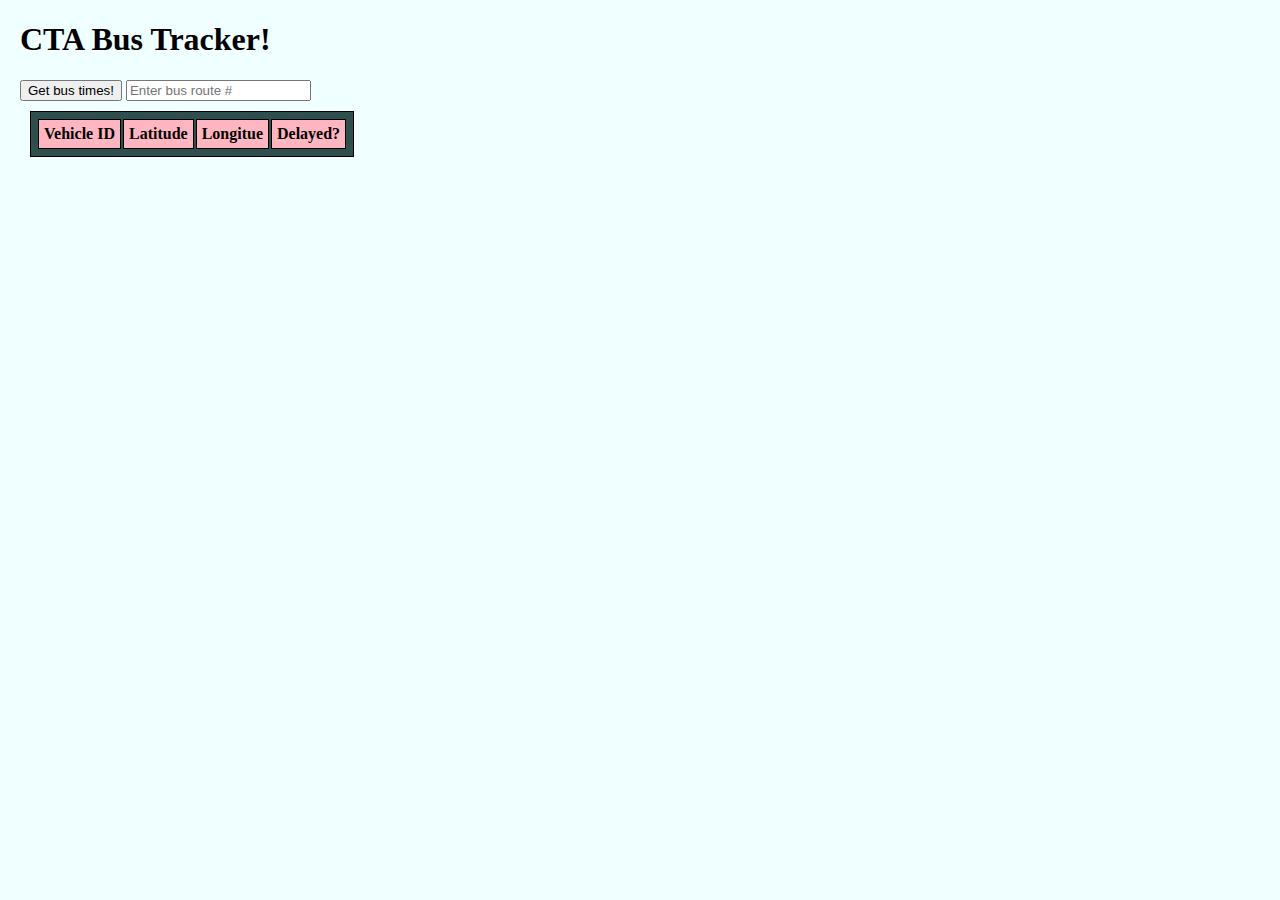
<file: live_data/example/index.html>
<!DOCTYPE html>
<html>

	<head>
		<title>GWC Live Data with APIs</title>
		<script
src="https://code.jquery.com/jquery-3.3.1.min.js"
integrity="sha256-FgpCb/KJQlLNfOu91ta32o/NMZxltwRo8QtmkMRdAu8="
crossorigin="anonymous"></script>
		<script src="js/script.js"></script>
		<link rel="stylesheet" type="text/css" href="css/style.css">
	</head>

	<body>

		<h1>CTA Bus Tracker!</h1>
		<button id="get_bus_times_button">Get bus times!</button>

		<input id="bus_route_number" placeholder="Enter bus route #"></input>

		<table id="bus_times_table">
			<thead>
				<th>Vehicle ID</th>
				<th>Latitude</th>
				<th>Longitue</th>
				<th>Delayed?</th>
			</thead>
			<tbody>
			</tbody>
		</table>

	</body>

</html>
</file>
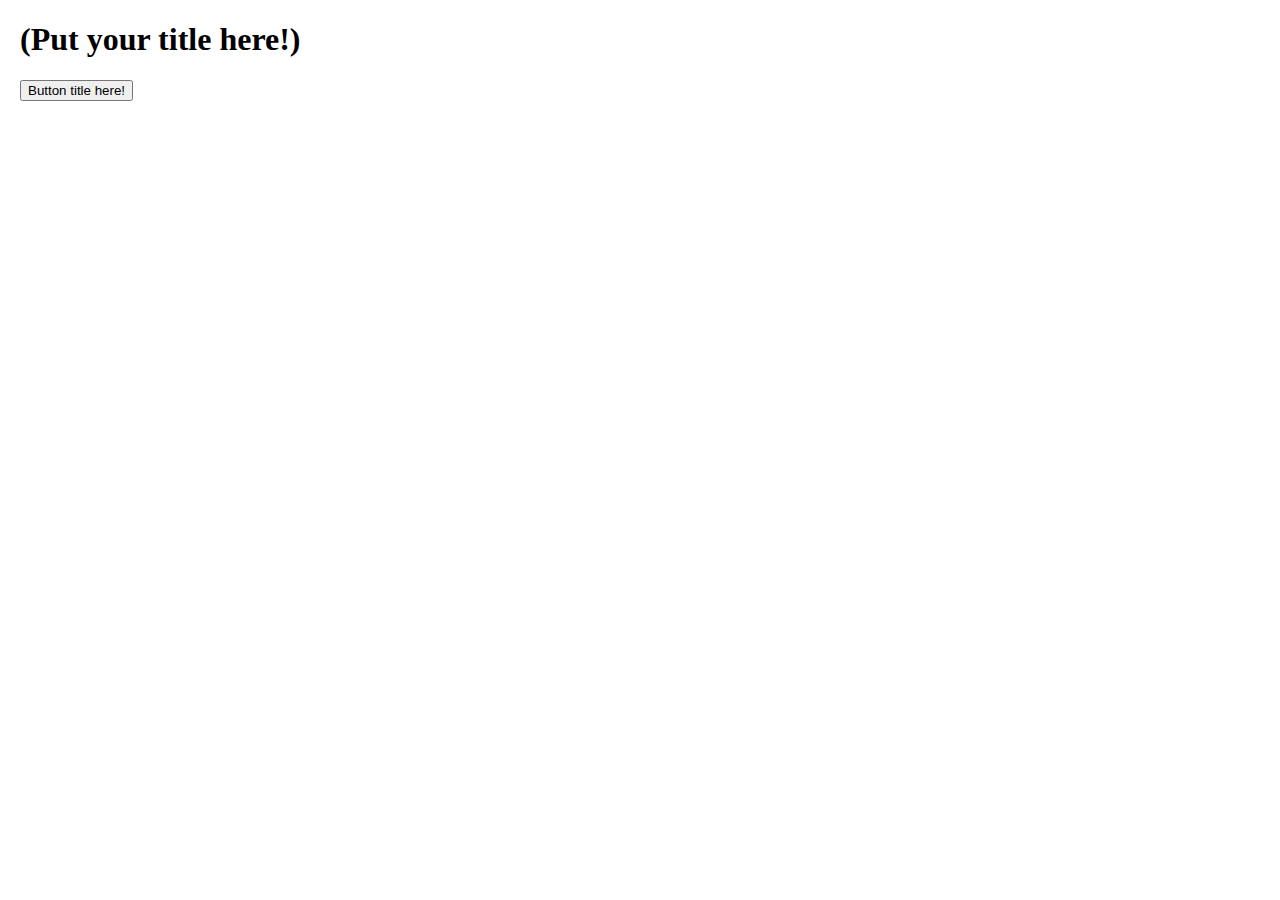
<file: live_data/starter_code/index.html>
<!DOCTYPE html>
<html>

	<head>
		<title>GWC Randomness</title>
		<script
src="https://code.jquery.com/jquery-3.3.1.min.js"
integrity="sha256-FgpCb/KJQlLNfOu91ta32o/NMZxltwRo8QtmkMRdAu8="
crossorigin="anonymous"></script>
		<script src="js/script.js"></script>
		<link rel="stylesheet" type="text/css" href="css/style.css">
	</head>

	<body>

		<h1>(Put your title here!)</h1>
		<button id="">Button title here!</button>
		<h1 id=""></h1>

	</body>

</html>
</file>
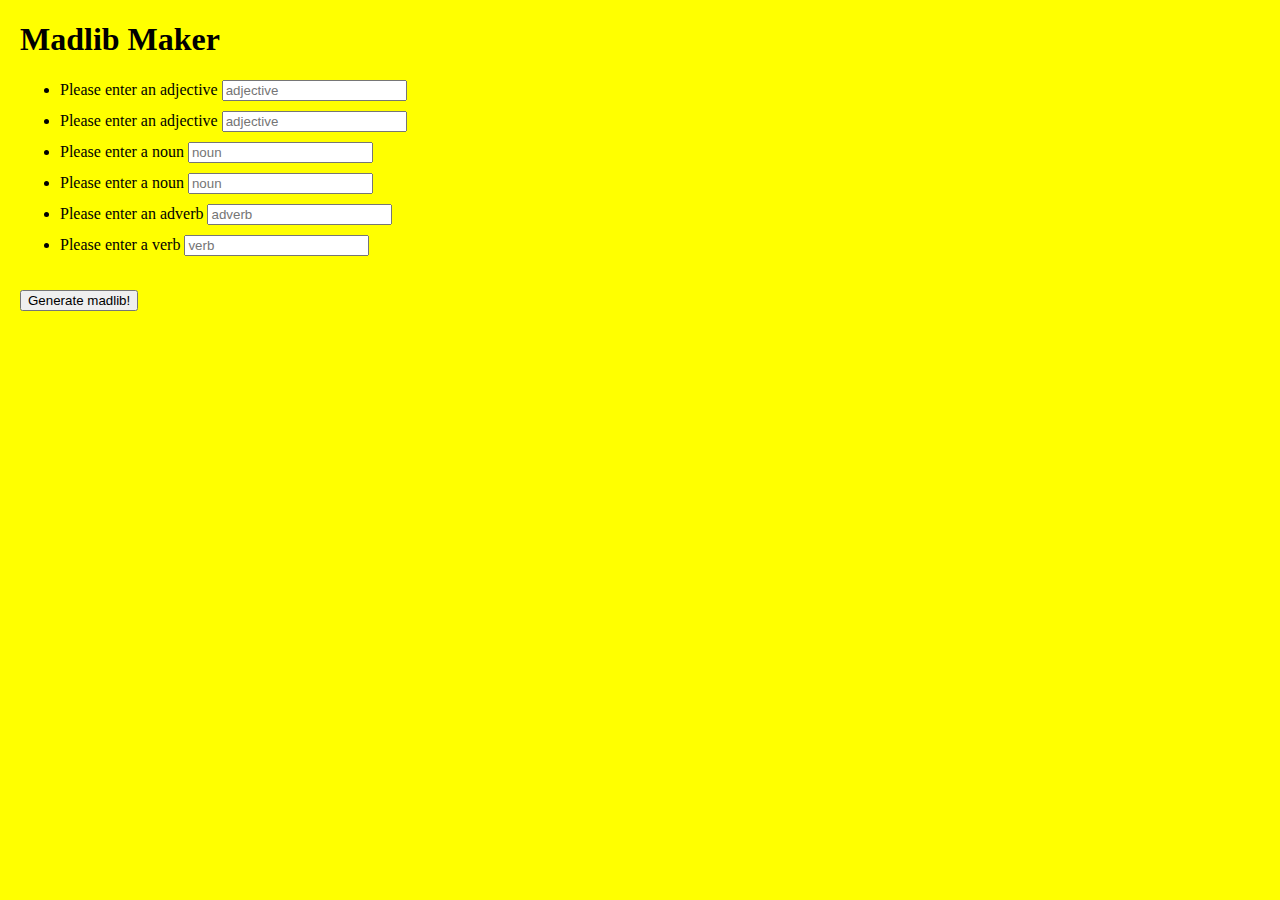
<file: madlib/example/index.html>
<!DOCTYPE html>
<html>

	<head>
		<title>GWC Madlib</title>
		<script
src="https://code.jquery.com/jquery-3.3.1.min.js"
integrity="sha256-FgpCb/KJQlLNfOu91ta32o/NMZxltwRo8QtmkMRdAu8="
crossorigin="anonymous"></script>
		<script src="js/script.js"></script>
		<link rel="stylesheet" type="text/css" href="css/style.css">
	</head>

	<body>

		<h1>Madlib Maker</h1>

		<form>
			<ul>
				<li>Please enter an adjective <input type="text" id="adj1" placeholder="adjective"></li>
				<li>Please enter an adjective <input type="text" id="adj2" placeholder="adjective"></li>
				<li>Please enter a noun <input type="text" id="noun1" placeholder="noun"></li>
				<li>Please enter a noun <input type="text" id="noun2" placeholder="noun"></li>
				<li>Please enter an adverb <input type="text" id="adv1" placeholder="adverb"></li>
				<li>Please enter a verb <input type="text" id="verb1" placeholder="verb"></li>
			</ul>
		</form>

		<br>
		<button id="enter_button">Generate madlib!</button>
		<p id="result"></p>

	</body>

</html>
</file>
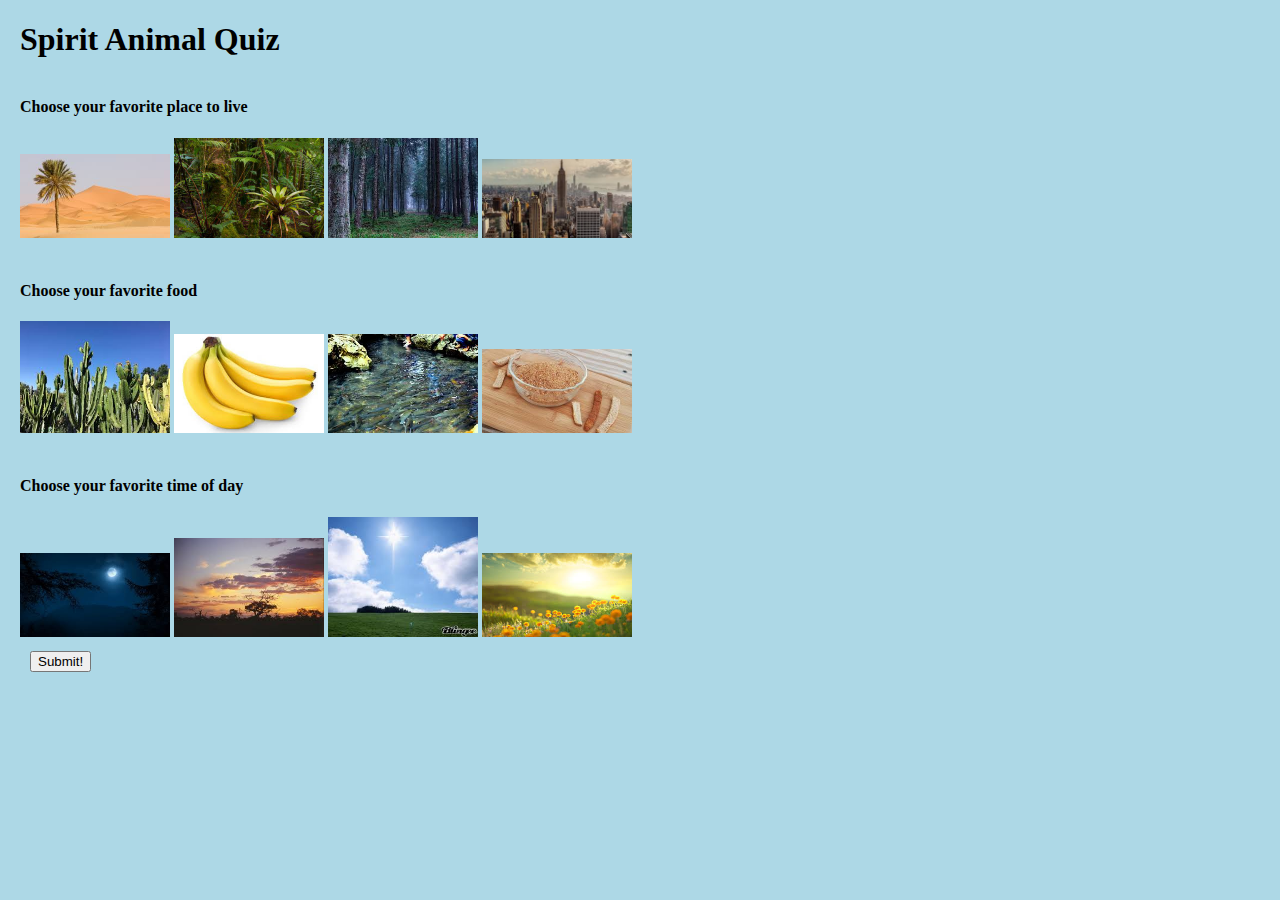
<file: quiz/example/index.html>
<!DOCTYPE html>
<html>

	<head>
		<title>GWC Personality Quiz</title>
		<script
src="https://code.jquery.com/jquery-3.3.1.min.js"
integrity="sha256-FgpCb/KJQlLNfOu91ta32o/NMZxltwRo8QtmkMRdAu8="
crossorigin="anonymous"></script>
		<script src="js/script.js"></script>
		<link rel="stylesheet" type="text/css" href="css/style.css">
	</head>

	<body>

		<h1>Spirit Animal Quiz</h1>

		<h4>Choose your favorite place to live</h4>
		<img class="setting" id="desert_image" alt="desert_image" src="images/desert.jpg">
		<img class="setting" id="rainforst_image" alt="rainforest_image" src="images/rainforest.jpg">
		<img class="setting" id="forest_image" alt="forest_image" src="images/forest.jpg">
		<img class="setting" id="city_image" alt="city_image" src="images/city.jpg">

		<h4>Choose your favorite food</h4>
		<img class="food" id="cactus_image" alt="cactus_image" src="images/cactus.jpg">
		<img class="food" id="banana_image" alt="banana_image" src="images/banana.jpg">
		<img class="food" id="fish_image" alt="fish_image" src="images/fish.jpg">
		<img class="food" id="crumbs_image" alt="crumbs_image" src="images/crumbs.jpg">

		<h4>Choose your favorite time of day</h4>
		<img class="time" id="night_image" alt="night_image" src="images/night.jpg">
		<img class="time" id="dusk_image" alt="dusk_image" src="images/dusk.jpg">
		<img class="time" id="noon_image" alt="noon_image" src="images/noon.jpg">
		<img class="time" id="morning_image" alt="morning_image" src="images/morning.jpg">

		<br>

		<button id="enter_button">Submit!</button>

		<h2 id="result"></h2>

	</body>

</html>
</file>
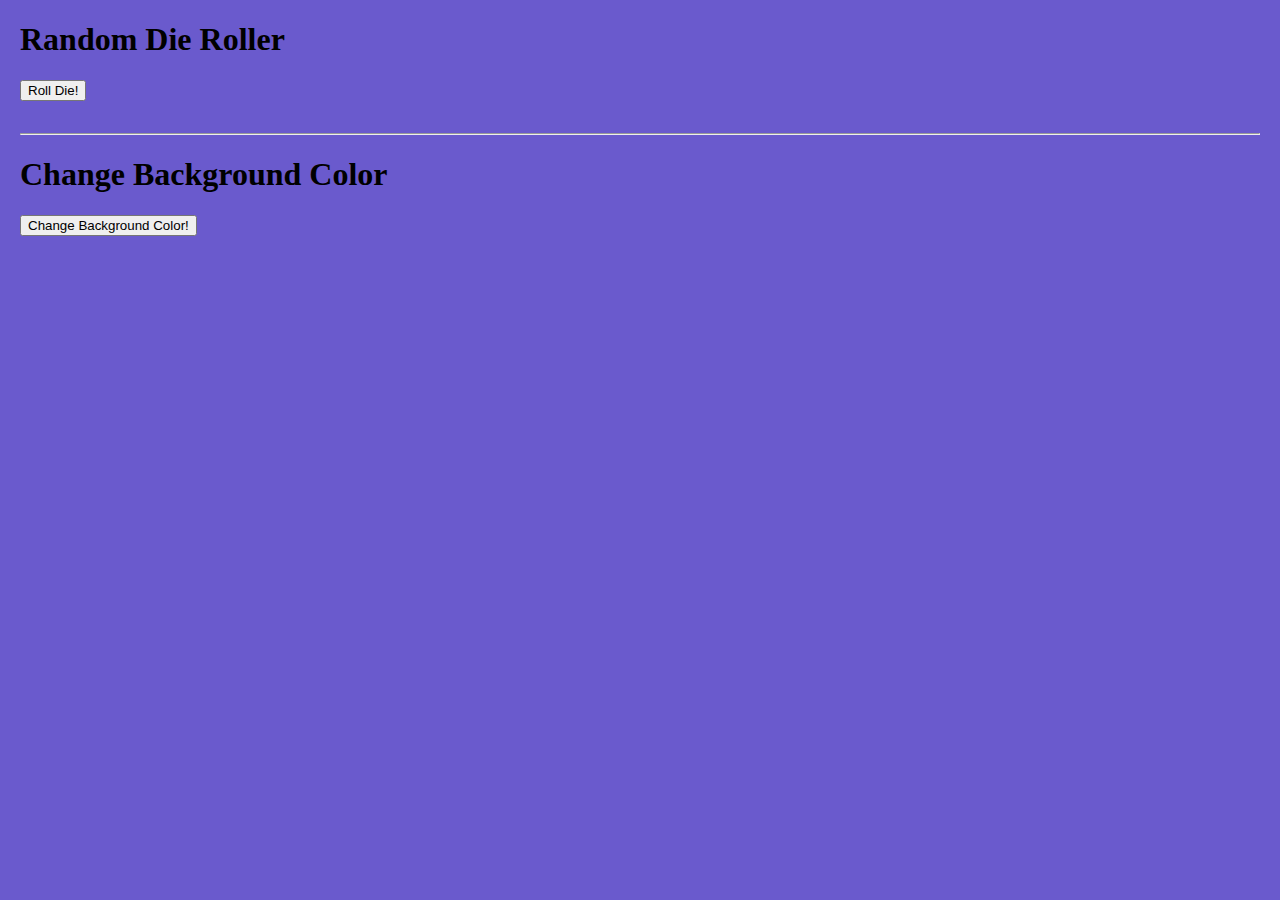
<file: randomness/example/index.html>
<!DOCTYPE html>
<html>

	<head>
		<title>GWC Randomness</title>
		<script
src="https://code.jquery.com/jquery-3.3.1.min.js"
integrity="sha256-FgpCb/KJQlLNfOu91ta32o/NMZxltwRo8QtmkMRdAu8="
crossorigin="anonymous"></script>
		<script src="js/script.js"></script>
		<link rel="stylesheet" type="text/css" href="css/style.css">
	</head>

	<body>

		<h1>Random Die Roller</h1>
		<button id="roll_die_button">Roll Die!</button>
		<h1 id="number"></h1>

		<hr>

		<h1>Change Background Color</h1>
		<button id="background_color_button">Change Background Color!</button>

	</body>

</html>
</file>
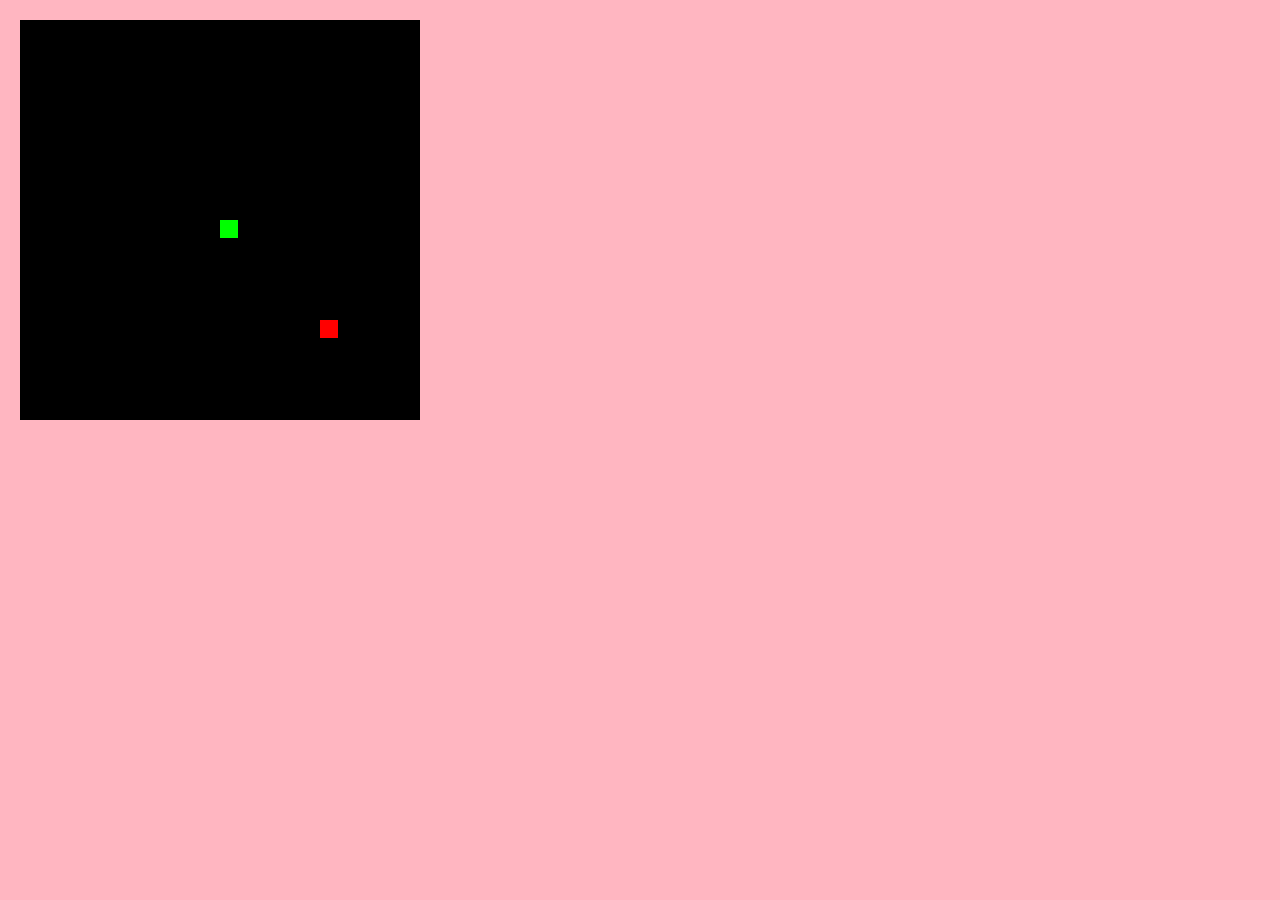
<file: snake/example/index.html>
<!DOCTYPE html>
<html>

	<head>
		<title>GWC Snake Game</title>
		<script
src="https://code.jquery.com/jquery-3.3.1.min.js"
integrity="sha256-FgpCb/KJQlLNfOu91ta32o/NMZxltwRo8QtmkMRdAu8="
crossorigin="anonymous"></script>
		<script src="js/script.js"></script>
		<link rel="stylesheet" type="text/css" href="css/style.css">
	</head>

	<body>

		<canvas id="gc" width="400" height="400"></canvas>

	</body>

</html>
</file>
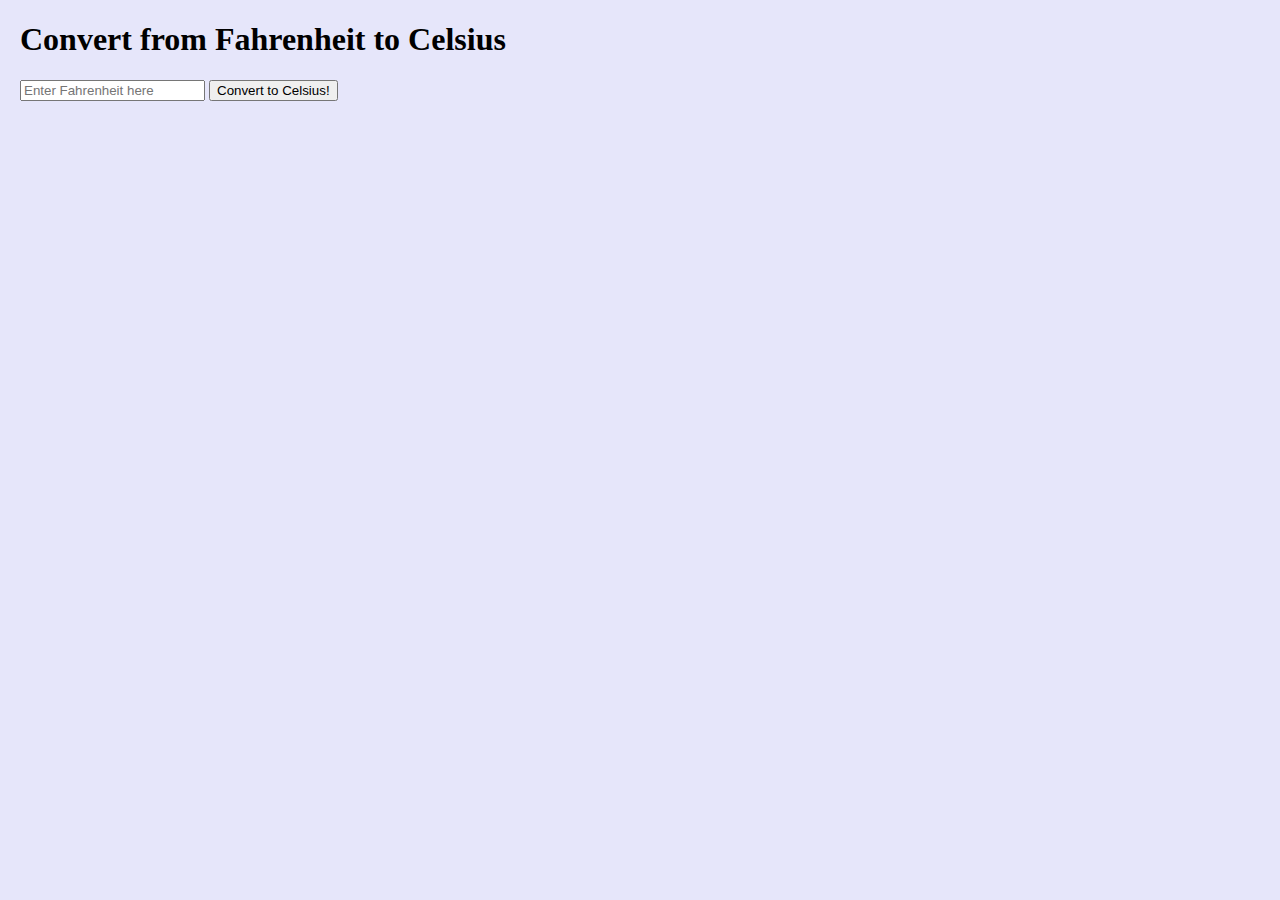
<file: unit_conversion/example/index.html>
<!DOCTYPE html>
<html>

	<head>
		<title>GWC Unit Conversion</title>
		<script
src="https://code.jquery.com/jquery-3.3.1.min.js"
integrity="sha256-FgpCb/KJQlLNfOu91ta32o/NMZxltwRo8QtmkMRdAu8="
crossorigin="anonymous"></script>
		<script src="js/script.js"></script>
		<link rel="stylesheet" type="text/css" href="css/style.css">
	</head>

	<body>
		<h1>Convert from Fahrenheit to Celsius</h1>

		<input id="fahrenheit" placeholder="Enter Fahrenheit here"></input>
		<button id="convert_button">Convert to Celsius!</button>

		<h3 id="celsius"></h3>
	</body>

</html>
</file>
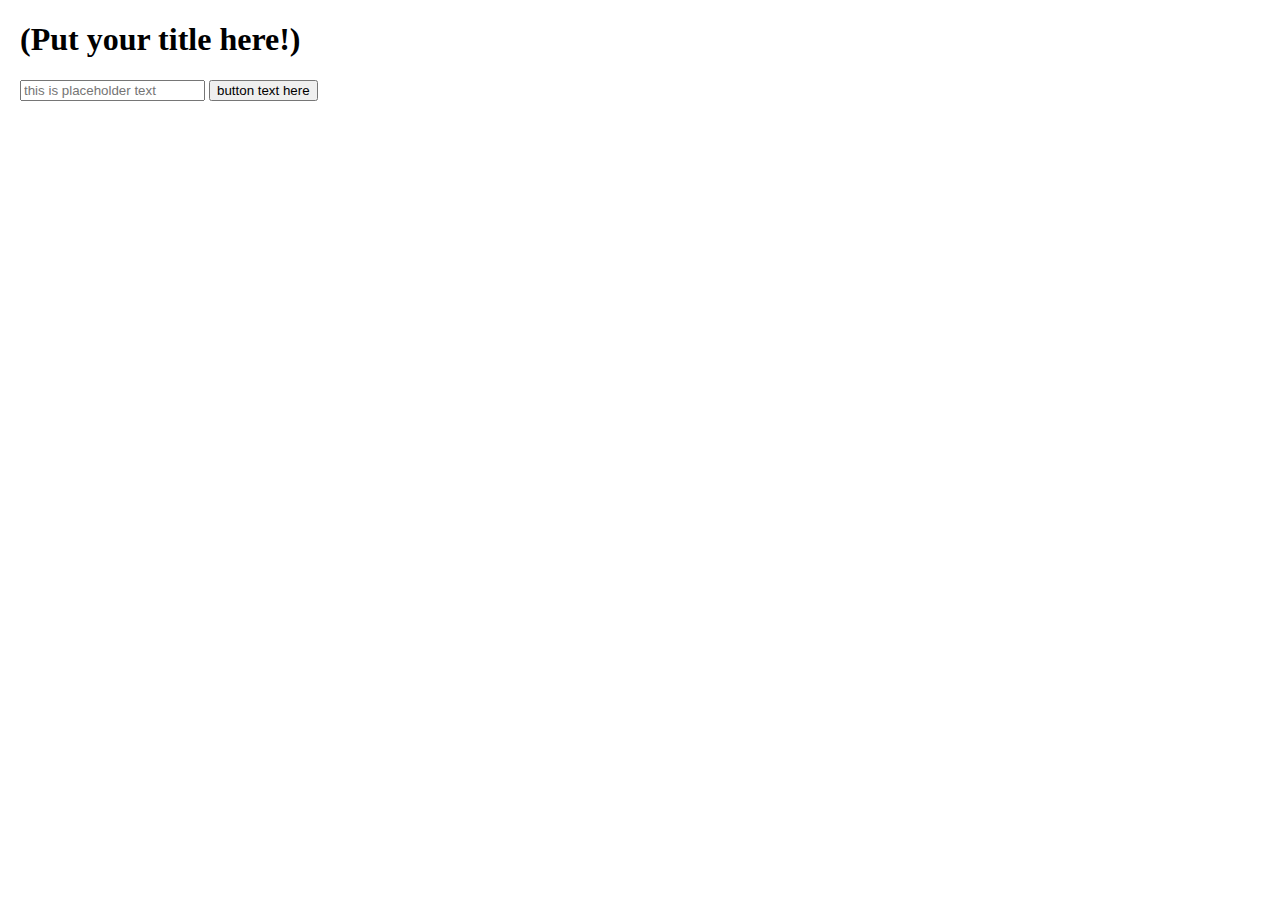
<file: unit_conversion/starter_code/index.html>
<!DOCTYPE html>
<html>

	<head>
		<title>GWC Unit Conversion</title>
		<script
src="https://code.jquery.com/jquery-3.3.1.min.js"
integrity="sha256-FgpCb/KJQlLNfOu91ta32o/NMZxltwRo8QtmkMRdAu8="
crossorigin="anonymous"></script>
		<script src="js/script.js"></script>
		<link rel="stylesheet" type="text/css" href="css/style.css">
	</head>

	<body>
		<h1>(Put your title here!)</h1>

		<input id="" placeholder="this is placeholder text"></input>
		<button id="">button text here</button>

		<h3 id=""></h3>
	</body>

</html>
</file>
<file: live_data/example/css/style.css>
body {
	background-color: azure; 
	margin: 20px 20px 20px 20px;
}

table, th, td {
	background-color: darkslategray;
	margin: 10px 10px 10px 10px;
	padding: 5px 5px 5px 5px;
	border: 1px solid black;
}

th {
	font-weight: bold;
	background-color: lightpink;
}

td {
	background-color: powderblue;
}
</file>
<file: live_data/starter_code/css/style.css>
body {
	background-color: white; 
	margin: 20px 20px 20px 20px;
}
</file>
<file: madlib/example/css/style.css>
body {
	background-color: yellow; 
	margin: 20px 20px 20px 20px;
}

#number {
	font-size: 48px;
}

li {
	margin-top: 10px;
}
</file>
<file: quiz/example/css/style.css>
body {
	background-color: lightblue; 
	margin: 20px 20px 20px 20px;
}

button {
	margin: 10px;
}

img {
	width: 150px;
	height: auto;
}

h4 {
	margin-top: 40px;
}
</file>
<file: randomness/example/css/style.css>
body {
	background-color: slateblue; 
	margin: 20px 20px 20px 20px;
}

#number {
	font-size: 48px;
}
</file>
<file: snake/example/css/style.css>
body {
	background-color: lightpink; 
	margin: 20px 20px 20px 20px;
}

button {
	margin: 10px;
}
</file>
<file: unit_conversion/example/css/style.css>
body {
	background-color: lavender; 
	margin: 20px 20px 20px 20px;
}
</file>
<file: unit_conversion/starter_code/css/style.css>
body {
	background-color: white; 
	margin: 20px 20px 20px 20px;
}
</file>
